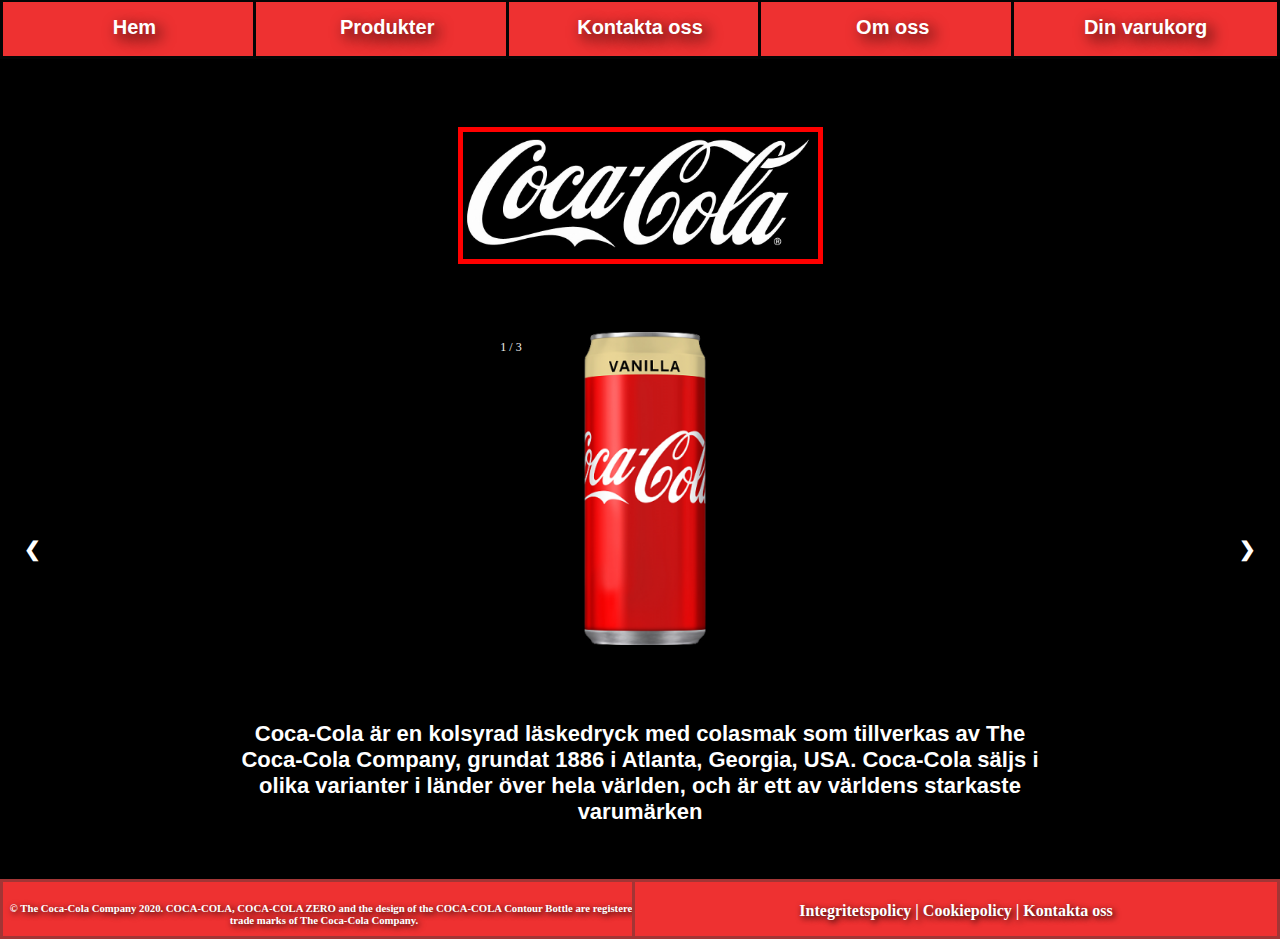
<file: hemsida/index.html>
<!DOCTYPE html>
<html>
    <head>
        <link rel="stylesheet" href="style.css">
    </head>
    <body>
        <div class="flexbox-container">
            <div class="flexbox-item flexbox-item-1">
                <a href="index.html">
                    <h3>Hem</h3>
                </a>
            </div>
            <div class="flexbox-item flexbox-item-2">
                <a href="produkter.html">
                    <h3>Produkter</h3>
                </a>
            </div>
            <div class="flexbox-item flexbox-item-3">
                <a href="kontakt.html">
                    <h3>Kontakta oss</h3>
                </a>
            </div>
            <div class="flexbox-item flexbox-item-4">
                <a href="omoss.html">
                    <h3>Om oss</h3>
                </a>
            </div>
            <div class="flexbox-item flexbox-item-5">
                <a href="varukorg.html">
                    <h3>Din varukorg</h3>
                </a>
            </div>
        </div>
    </body>
    <br>
        <div class="flexbox-containers">
            <div class="flexbox-logo">
                <img src="logo.jpg" alt="" width="350" heigt="50">
            </div>
        </div>
    <br>
    <div class="container">
        <div class="mySlides">
          <div class="numbertext">1 / 3</div>
            <img src="coca-cola_vanilla_330_ml.png" width="40%">
        </div>
      
        <div class="mySlides">
          <div class="numbertext">2 / 3</div>
            <img src="coca-cola_zero_sugar_vanilla_330_ml.png" width="40%">
        </div>
      
        <div class="mySlides">
          <div class="numbertext">3 / 3</div>
            <img src="coca-cola_zero_sugar_330_ml.png" width="40%">
        </div>

        <a class="prev" onclick="plusSlides(-1)">&#10094;</a>
        <a class="next" onclick="plusSlides(1)">&#10095;</a>
      
        <div class="caption-container">
          <p id="caption"></p>
        </div>
    <br>
    <script>
        var slideIndex = 1;
        showSlides(slideIndex);
        
        function plusSlides(n) {
          showSlides(slideIndex += n);
        }
        
        function currentSlide(n) {
          showSlides(slideIndex = n);
        }
        
        function showSlides(n) {
          var i;
          var slides = document.getElementsByClassName("mySlides");
          var dots = document.getElementsByClassName("demo");
          var captionText = document.getElementById("caption");
          if (n > slides.length) {slideIndex = 1}
          if (n < 1) {slideIndex = slides.length}
          for (i = 0; i < slides.length; i++) {
              slides[i].style.display = "none";
          }
          for (i = 0; i < dots.length; i++) {
              dots[i].className = dots[i].className.replace(" active", "");
          }
          slides[slideIndex-1].style.display = "block";
          dots[slideIndex-1].className += " active";
          captionText.innerHTML = dots[slideIndex-1].alt;
        }
        </script>

      
    <br>
        <div class="flexbox-container_b">
            <div class="flexbox-item_b flexbox-item_b_1">
                <h2>
                    Coca-Cola är en kolsyrad läskedryck med colasmak som tillverkas av The Coca-Cola Company, grundat 1886 i Atlanta, Georgia, USA. Coca-Cola säljs i olika varianter i länder över hela världen, och är ett av världens starkaste varumärken
                </h2>
            </div>
        </div>
    <br>
        <div class="flexbox-container_c">
            <div class="flexbox-item_c flexbox-item_c_1">
                <h6>
                    © The Coca-Cola Company 2020. COCA-COLA, COCA-COLA ZERO and the design of the COCA-COLA Contour Bottle are registered trade marks of The Coca-Cola Company.
                </h5>
            </div>
            <div class="flexbox-item_c flexbox-item_c_2">
                <h4>
                      Integritetspolicy  |  Cookiepolicy  |  Kontakta oss  
                </h4>
            </div>
        </div>
</file>
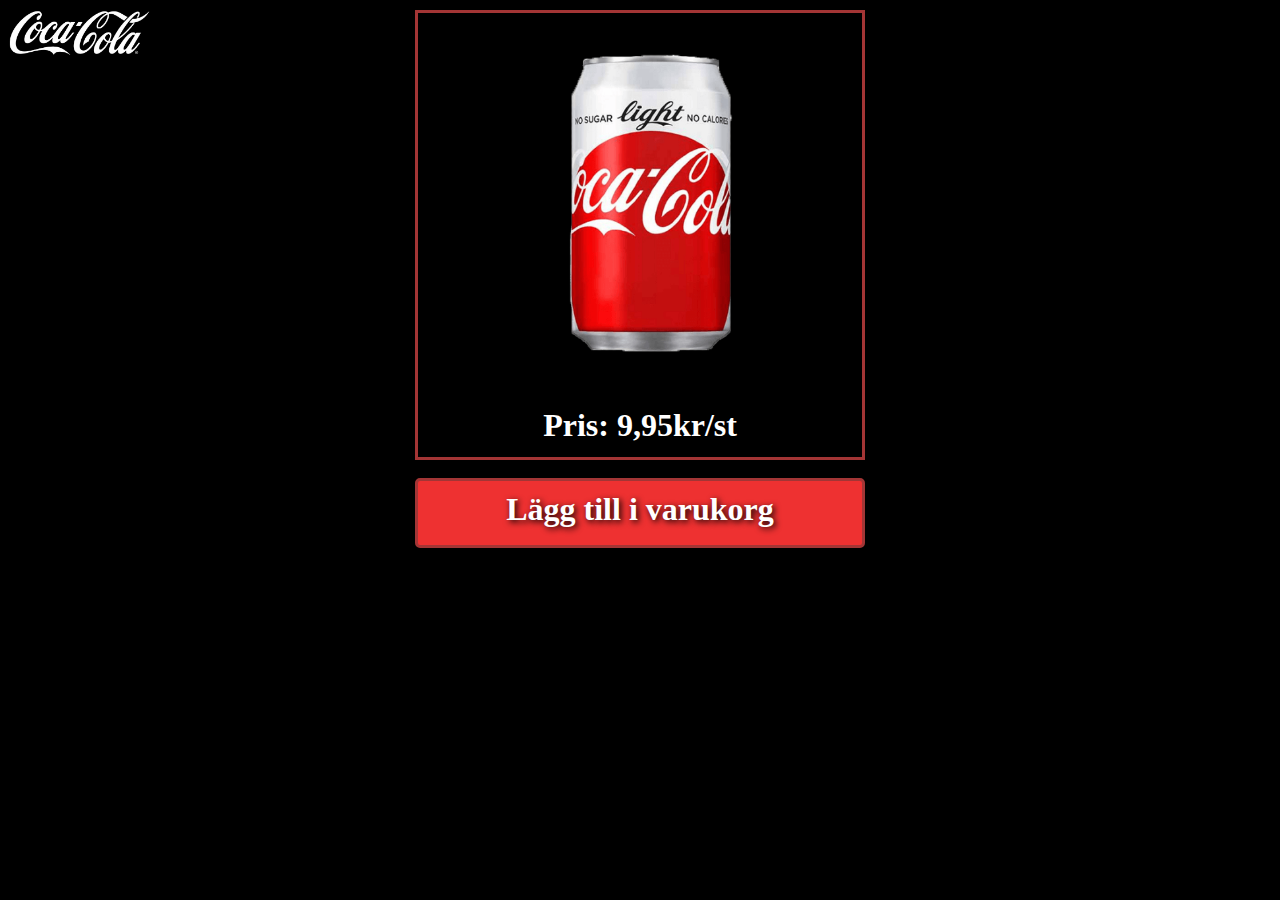
<file: hemsida/cocacola-light.html>
<!DOCTYPE html>
<html>
    <head>
        <link rel="stylesheet" href="style.css">
    </head>
    <body>
        <div class="flexbox-container_n">
            <div class="flexbox-item_n flexbox-item_n_1">
                <a href="index.html">
                    <img src="logo.jpg" height="50px">
                </a>
            </div>
        </div>
        <br>
        <div class="flexbox-container_q">
            <div class="flexbox-item_q flexbox-item_q_1">
                <img src="cocacola-light.png" height="380px">
                <h1>
                    Pris: 9,95kr/st
                </h1>
            </div>
        </div>
        <br>
        <div class="flexbox-container_z">
            <div class="flexbox-item_z flexbox-item_z_1">
                <h1>
                    Lägg till i varukorg
                </h1>
            </div>
        </div>
    </body>
</html>
</file>
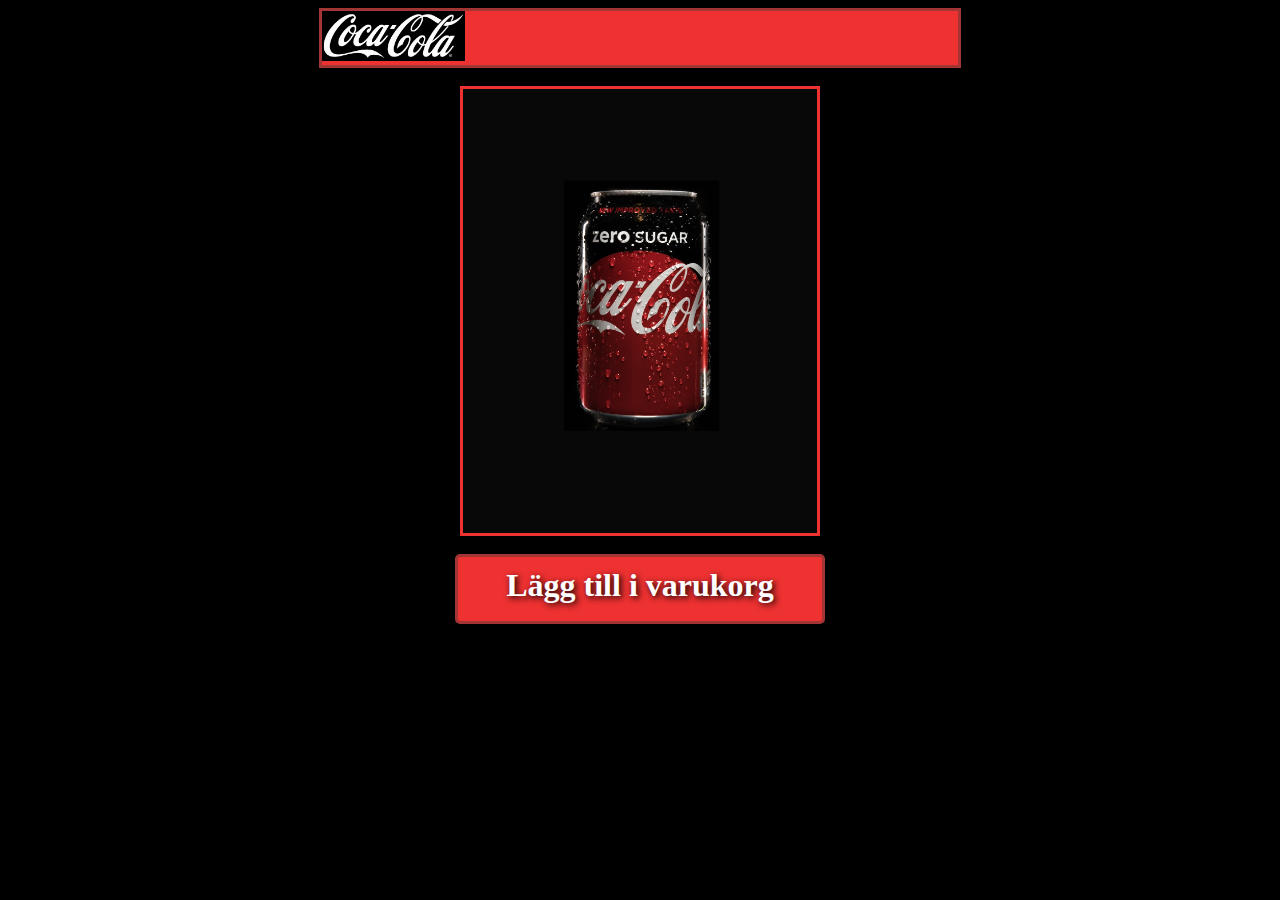
<file: hemsida/cocacola-zero.html>
<!DOCTYPE html>
<html>
    <head>
        <link rel="stylesheet" href="style.css">
    </head>
    <body>
        <div class="flexbox-container_m">
            <div class="flexbox-item_m flexbox-item_m_1">
                <a href="index.html">
                    <img src="logo.jpg" height="50px">
                </a>
            </div>
        </div>
    </body>
    <br>
        <div class="flexbox-container_o">
            <div class="flexbox-item_o flexbox-item_o_1">
                <img src="cocacola-zero.png" height="450px">
                <h1>
                    Pris: 9,95kr/st
                </h1>
            </div>
        </div>
        <br>
        <div class="flexbox-container_x">
            <div class="flexbox-item_x flexbox-item_x_1">
                <h1>
                    Lägg till i varukorg
                </h1>
            </div>
        </div>
</html>
</file>
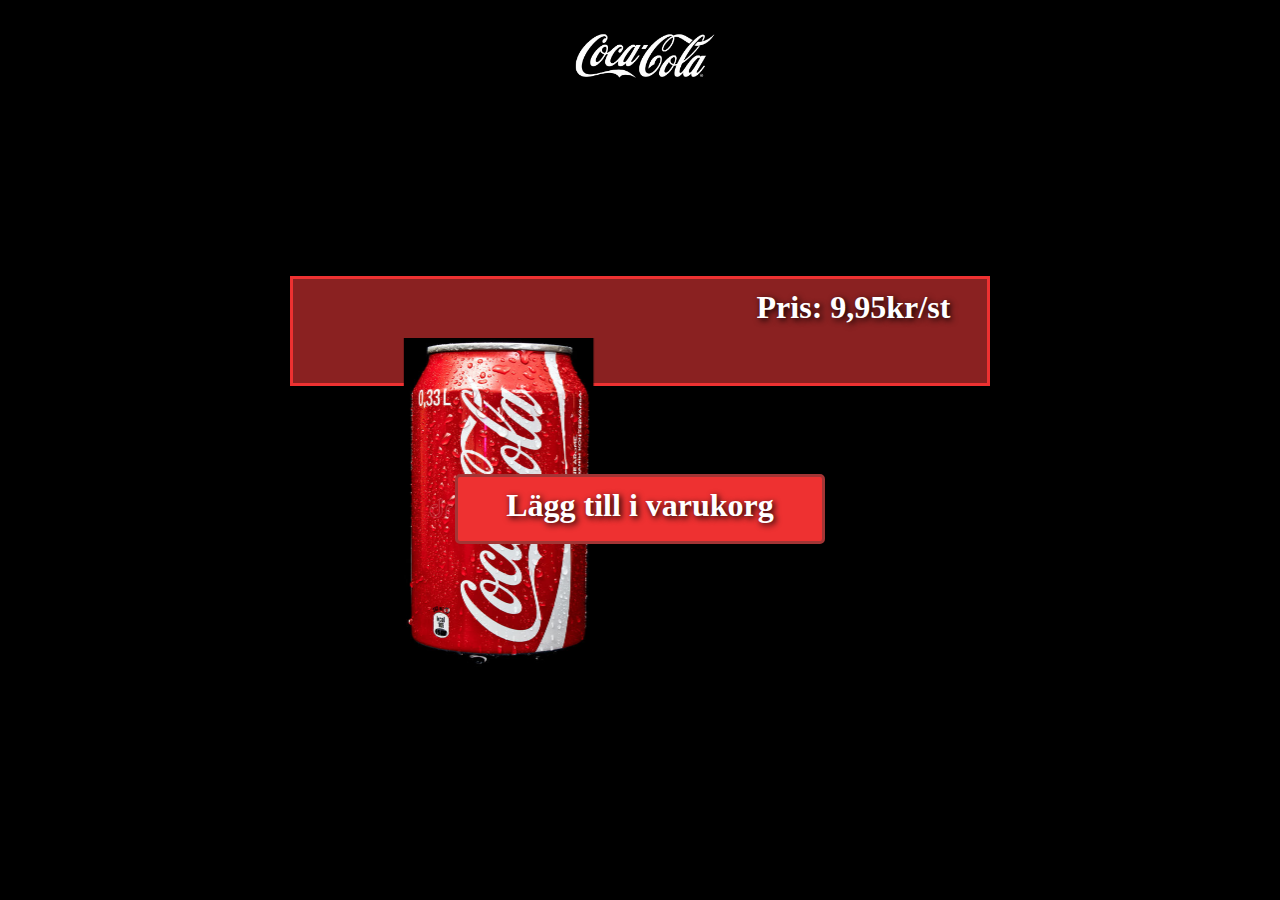
<file: hemsida/cocacola.html>
<!DOCTYPE html>
<html>
    <head>
        <link rel="stylesheet" href="style.css">
    </head>
    <body>
        <div class="flexbox-container_l">
            <div class="flexbox-item_l flexbox-item_l_1">
                <a href="index.html">
                    <img src="logo.jpg" height="50px">
                </a>
            </div>
        </div>
        <br>
        <div class="flexbox-container_p">
            <div class="flexbox-item_p flexbox-item_p_1">
                <img src="cocacola.png" height="450px">
                <h1>
                    Pris: 9,95kr/st
                </h1>
            </div>
        </div>
        <br>
        <div class="flexbox-container_å">
            <div class="flexbox-item_å flexbox-item_å_1">
                <h1>
                    Lägg till i varukorg
                </h1>
            </div>
        </div>
    </body>
</html>
</file>
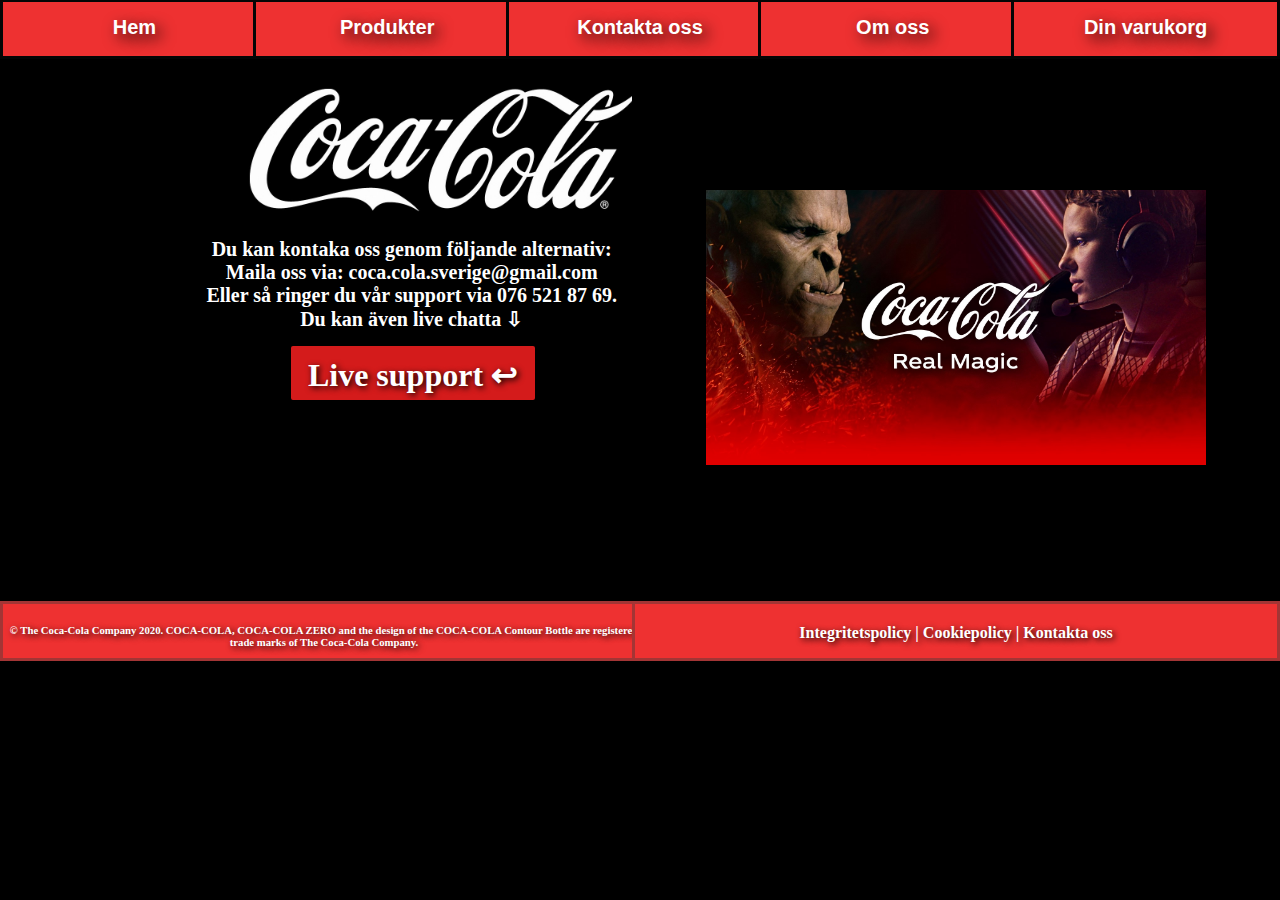
<file: hemsida/kontakt.html>
<!DOCTYPE html>
<html>
    <head>
        <link rel="stylesheet" href="style.css">
    </head>
    <body>
        <div class="flexbox-container">
            <div class="flexbox-item flexbox-item-1">
                <a href="index.html">
                    <h3>Hem</h3>
                </a>
            </div>
            <div class="flexbox-item flexbox-item-2">
                <a href="produkter.html">
                    <h3>Produkter</h3>
                </a>
            </div>
            <div class="flexbox-item flexbox-item-3">
                <a href="kontakt.html">
                    <h3>Kontakta oss</h3>
                </a>
            </div>
            <div class="flexbox-item flexbox-item-4">
                <a href="omoss.html">
                    <h3>Om oss</h3>
                </a>
            </div>
            <div class="flexbox-item flexbox-item-5">
                <a href="varukorg.html">
                    <h3>Din varukorg</h3>
                </a>
            </div>
        </div>
    </body>
    <br>
        <div class="flexbox-container_ä">
            <div class="flexbox-item_ä flexbox-item_ä_1">
                <img src="logo.jpg" width="400px" height="140px">
            </div>
            <div class="flexbox-item_ä flexbox-item_ä_2">
                <img class="img1"src="Realmagic_cocacola.png" width="500px"height="275px">
            </div>
        </div>
    <br>
        <div class="flexbox-container_ö">
            <div class="flexbox-item_ö flexbox-item_ö_1">
                <h4>
                    Du kan kontaka oss genom följande alternativ:<br>Maila oss via: coca.cola.sverige@gmail.com
                    <br>Eller så ringer du vår support via 076 521 87 69.<br> Du kan även live chatta ⇩
                </h4>
            </div>
        </div>
    <br>
        <div class="flexbox-container_u">
            <div class="flexbox-item_u flexbox-item_u_1">
                <h1>
                    Live support ↩
                </h1>
            </div>
        </div>
        <br>
        <div class="flexbox-container_c">
            <div class="flexbox-item_c flexbox-item_c_1">
                <h6>
                    © The Coca-Cola Company 2020. COCA-COLA, COCA-COLA ZERO and the design of the COCA-COLA Contour Bottle are registered trade marks of The Coca-Cola Company.
                </h5>
            </div>
            <div class="flexbox-item_c flexbox-item_c_2">
                <h4>
                      Integritetspolicy  |  Cookiepolicy  |  Kontakta oss  
                </h4>
            </div>
        </div>  
</html>
</file>
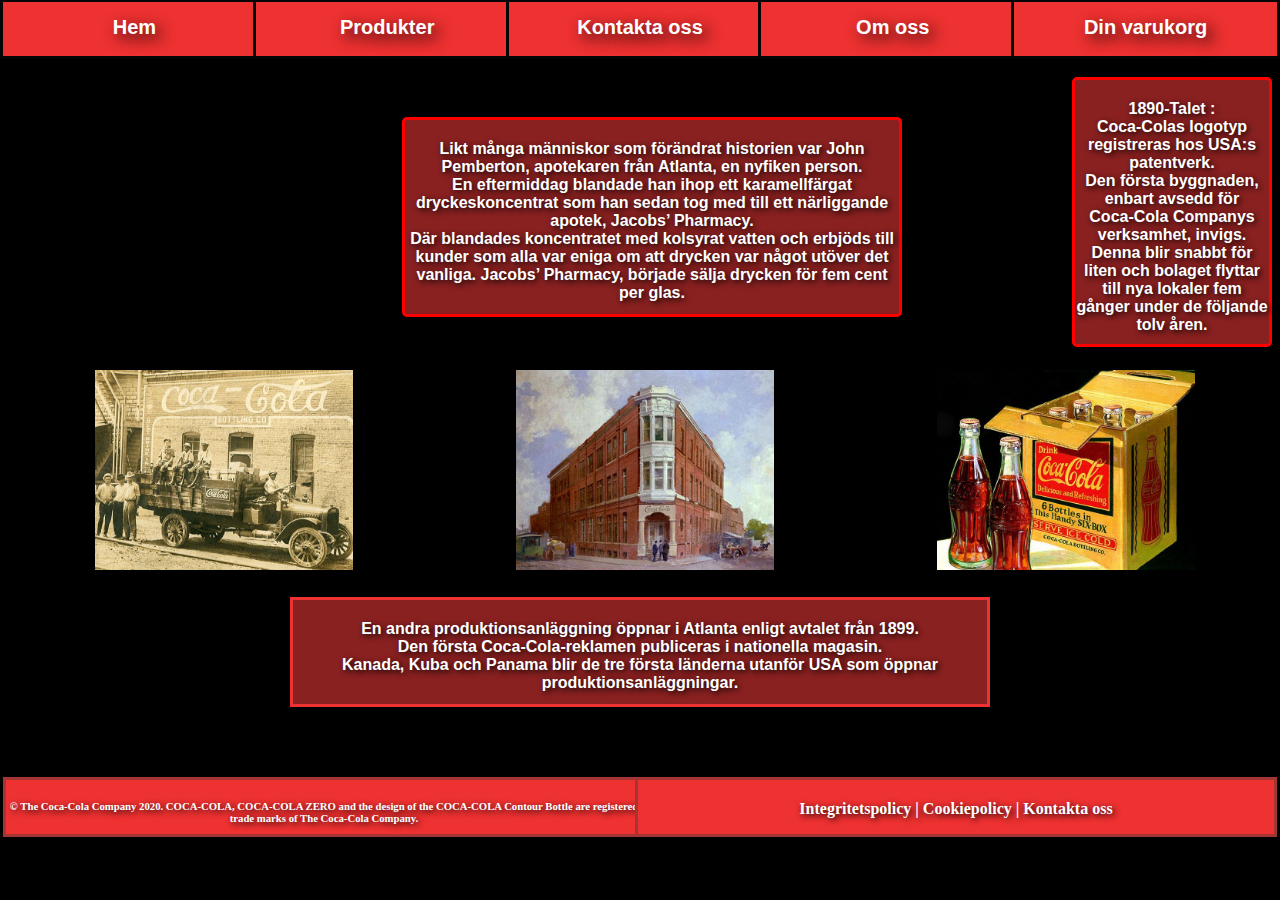
<file: hemsida/omoss.html>
<!DOCTYPE html>
<html>
    <head>
        <link rel="stylesheet" href="style.css">
    </head>
    <body>
        <div class="flexbox-container">
            <div class="flexbox-item flexbox-item-1">
                <a href="index.html">
                    <h3>Hem</h3>
                </a>
            </div>
            <div class="flexbox-item flexbox-item-2">
                <a href="produkter.html">
                    <h3>Produkter</h3>
                </a>
            </div>
            <div class="flexbox-item flexbox-item-3">
                <a href="kontakt.html">
                    <h3>Kontakta oss</h3>
                </a>
            </div>
            <div class="flexbox-item flexbox-item-4">
                <a href="omoss.html">
                    <h3>Om oss</h3>
                </a>
            </div>
            <div class="flexbox-item flexbox-item-5">
                <a href="varukorg.html">
                    <h3>Din varukorg</h3>
                </a>
            </div>
        </div>
    </body>
    <br>
        <div class="flexbox-container_r">
            <div class="flexbox-item_r flexbox-item_r_1">
                <h5>Likt många människor som förändrat historien var John Pemberton, apotekaren från Atlanta, en nyfiken person.<br> En eftermiddag blandade han ihop ett karamellfärgat dryckeskoncentrat som han sedan tog med till ett närliggande apotek, Jacobs’ Pharmacy.<br>
                    Där blandades koncentratet med kolsyrat vatten och erbjöds till kunder som alla var eniga om att drycken var något utöver det vanliga. Jacobs’ Pharmacy, började sälja drycken för fem cent per glas.
                    
                    </h5>
            </div>
            <div class="flexbox-item_r flexbox-item_r_2">
                <h5>
                   1890-Talet : <br> Coca‑Colas logotyp registreras hos USA:s patentverk.<BR>
Den första byggnaden, enbart avsedd för Coca‑Cola Companys verksamhet, invigs.<br> Denna blir snabbt för liten och bolaget flyttar till nya lokaler fem gånger under de följande tolv åren. 
                </h5>
            </div>
        </div>
        <div class="flexbox-container_l">
            <div class="flexbox-item_l flexbox-item_l_1">
                <img src="coca cola historia.jpg"height="200px">
            </div>
            <div class="flexbox-item_l flexbox-item_l_2">
                <img src="Cocacola-historia.jpg"height="200px">
            </div>
            <div class="flexbox-item_l flexbox-item_l_3">
                <img src="cocacola historia 2.jpg"height="200px">
            </div>
        </div>
        <div class="flexbox-container_p">
            <div class="flexbox-item_p flexbox-item_p_1">
                <h5>
                    En andra produktionsanläggning öppnar i Atlanta enligt avtalet från 1899.<br>Den första Coca‑Cola-reklamen publiceras i nationella magasin.<br>Kanada, Kuba och Panama blir de tre första länderna utanför USA som öppnar produktionsanläggningar.
                </h5>
            </div>
        </div>
        <div class="flexbox-container_m">
            <div class="flexbox-item_m flexbox-item_m_1">
                <h6>
                    © The Coca-Cola Company 2020. COCA-COLA, COCA-COLA ZERO and the design of the COCA-COLA Contour Bottle are registered trade marks of The Coca-Cola Company.
                </h5>
            </div>
            <div class="flexbox-item_m flexbox-item_m_2">
                <h4>
                  Integritetspolicy  |  Cookiepolicy  |  Kontakta oss  
                </h4>
            </div>
        </div>
</html>
</file>
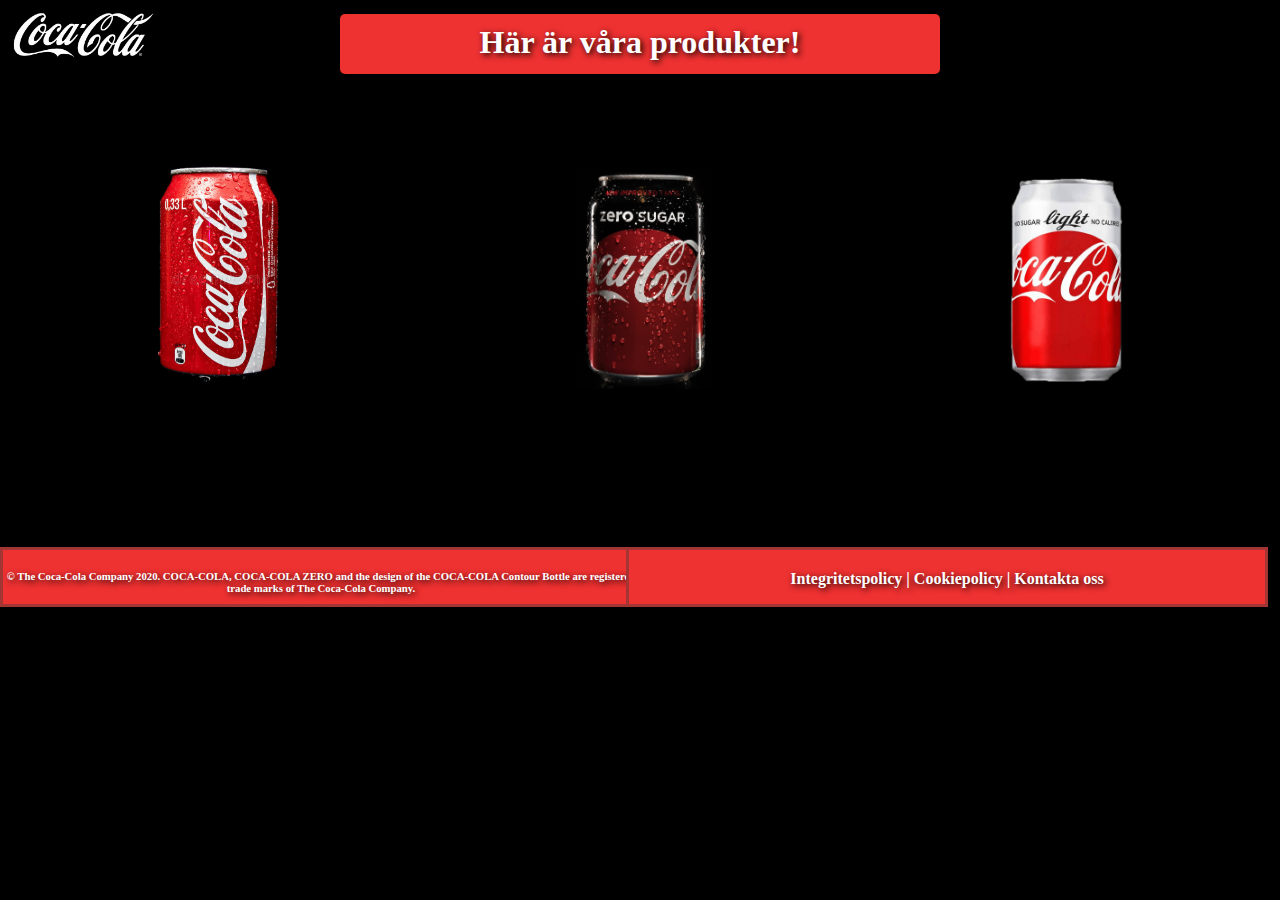
<file: hemsida/produkter.html>
<!DOCTYPE html>
<html>
    <head>
        <link rel="stylesheet" href="style.css">
    </head>
    <body>
        <div class="flexbox-container_d">
            <div class="flexbox-item_d flexbox-item_d_1">
                <a href="index.html">
                    <img src="logo.jpg" height="50px">
                </a>
            </div>
        </div>
    </body>
    <br>
        <div class="flexbox-container_h">
            <div class="flexbox-item_h flexbox-item_h_1">
               <h1>Här är våra produkter!</h1>
            </div>
        </div>
    <br>
        <div class="flexbox-container_j">
            <div class="flexbox-item_j flexbox-item_j_1">
                <a href="cocacola.html">
                    <img src="cocacola.png"height="300px">
                </a>
            </div>
            <div class="flexbox-item_j flexbox-item_j_2">
                <a href="cocacola-zero.html">
                    <img src="cocacola-zero.png"height="400px">
                </a>
            </div>
            <div class="flexbox-item_j flexbox-item_j_3">
                <a href="cocacola-light.html">
                    <img src="cocacola-light.png"height="260px">
                </a>
            </div>
            <br>
            <div class="flexbox-container_k">
                <div class="flexbox-item_k flexbox-item_k_1">
                    <h6>
                        © The Coca-Cola Company 2020. COCA-COLA, COCA-COLA ZERO and the design of the COCA-COLA Contour Bottle are registered trade marks of The Coca-Cola Company.
                    </h5>
                </div>
                <div class="flexbox-item_k flexbox-item_k_2">
                    <h4>
                      Integritetspolicy  |  Cookiepolicy  |  Kontakta oss  
                    </h4>
                </div>
            </div>
        </div>
</html>
</file>
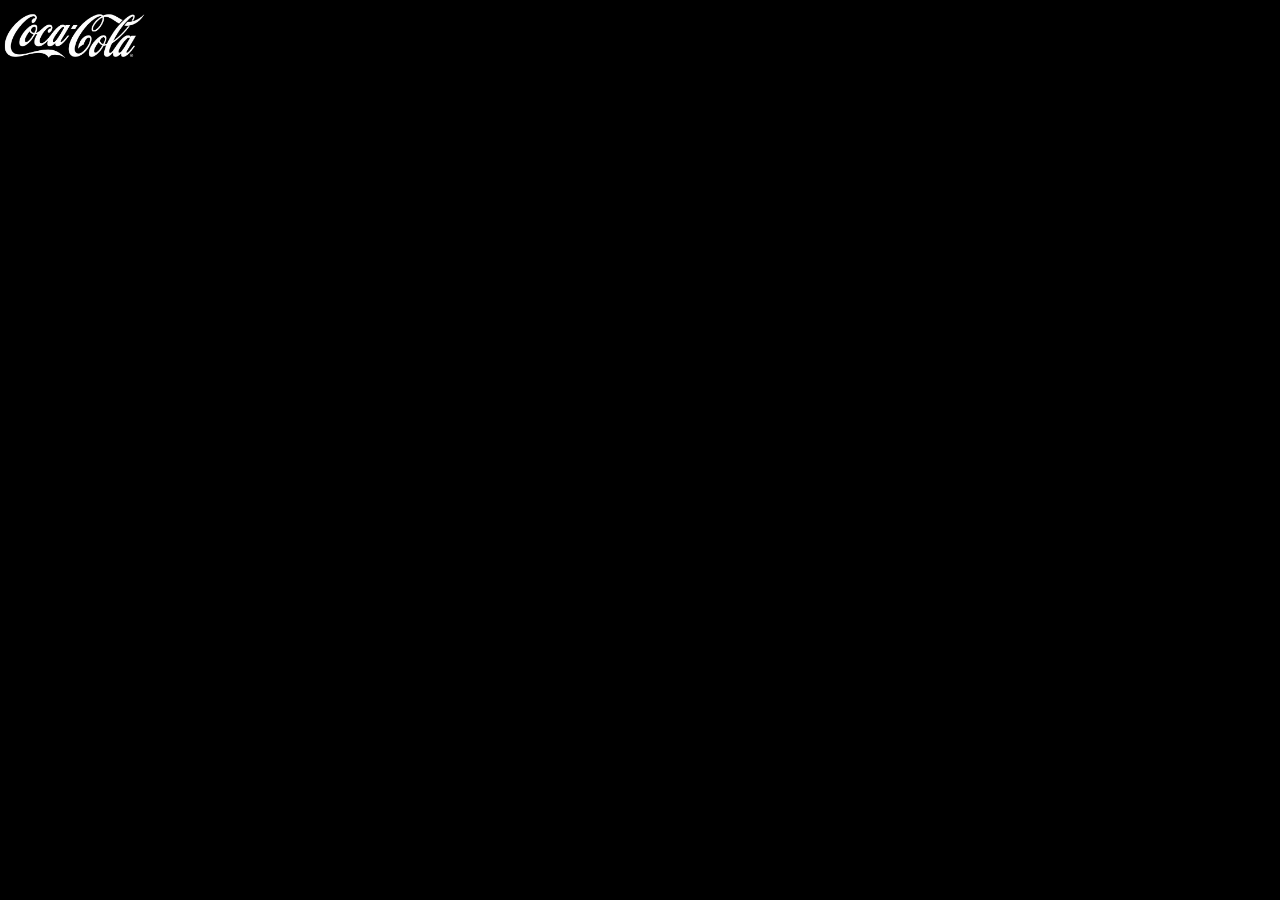
<file: hemsida/varukorg.html>
<!DOCTYPE html>
<html>
    <head>
        <link rel="stylesheet" href="style.css">
    </head>
    <body>
        <div class="flexbox-container_g">
            <div class="flexbox-item_g flexbox-item_g_1">
                <a href="index.html">
                    <img src="logo.jpg" height="50px">
                </a>
            </div>
        </div>
    </body>
</html>
</file>
<file: hemsida/style.css>
body{background-color:black;

}
.flexbox-container {
    display: flex;
    align-items: stretch;
    
}
/*Det här är min header, som jag gjorde röd, men 5 blocks på heighten 60px, sen gjorde jag en border som var svart mellan dem*/
.flexbox-item {
    width: 500px;
    height: 60px;
    margin-left: -8px;
    margin-top: -9px;
    margin-right: -8px;
    border: 3px solid rgb(5, 5, 5);
    background-color:rgb(238, 49, 49);
    flex-direction: row;
    flex-wrap: wrap;
}   
/*Här ändrar jag text färg font och skugga för alla texter som är h3, jag använde mig av margin top för att för flytt texten neråt till den postion jag tyckte passa bäst*/
h3{
    text-align: center;
    color:white;
    font-family:-apple-system, BlinkMacSystemFont, 'Segoe UI', Roboto, Oxygen, Ubuntu, Cantarell, 'Open Sans', 'Helvetica Neue', sans-serif;
    text-shadow: 5px 5px 15px #000;
    margin-top: 14px;
    font-size: 20px;
}
/*tog bort unlinen på alla länkar till andra sidor. */
a {
    text-decoration: none;
}
/*Här gjorde jag en box för logan på widthen 365 och heighten 137, som hade en borde på 5px som var röd,
 sen satte jag en margin på 50px för att animation ska ha plats att röra sig
 Sedan flyttade jag bilden centrerat med hjälp av margin left
 animation duration tog jag på 2s så att den inte skulle bli för långsamm men inte för snabb heller
 animation iteration count infite är satt för att den aldrig skall sluta göra sin animation
 postion relative för att den ska starta i mitten och utgå där när animation loopar*/
.flexbox-logo {
    width: 365px;
    height: 137px;
    margin: 50px;
    background-color:rgb(0, 0, 0);
    border: 5px solid red;
    margin-left: 450px;
    animation-duration: 2s;
    animation-name: logo;
    animation-iteration-count: infinite;
    animation-direction: alternate;
    position: relative;
    animation-timing-function: linear;
}
/*Här byter jag bara färgerna för varje rörelse logan göra, och så sätter jag kodinater på vart logan skall åka, t.ex. left:0px; top 100px;
vilket betyder att den kommer placera sig 100 pixlar upp från sin utgångs punkt och 0px åt vänster
10% och 20% och följande betyder när 20% av animation är gjorde gör det här. */
@keyframes logo{
    10% {border-color: darkred;left: 0px; top:0px;}
    20% {border-color: red;left: 50px; top: 0px;}
    30% {border-color: darkorange;left: 50px; top: 50px;}
    40% {border-color: orange;left: 0px; top: 50px;}
    50% {border-color: yellow;left: -50px; top: 50px;}
    60%{border-color: greenyellow;left: -50px; top: 0px;}
    70%{border-color: green;left: -50px; top: -50px;}
    80%{border-color: lightskyblue;left: 0px; top: -50px;}
    90%{border-color: blue;left: 50px; top: -50px;}
    100%{border-color: darkslateblue;left: 50px; top: 0px;}

}
/*här använda mig av justify-content:center för att centrera texten*/
.flexbox-container_b {
    display: flex;
    align-items: stretch;
    justify-content: center;
}
.flexbox-item_b {
    width: 800px;
    height: 200px;
    margin-left: -8px;
    margin-top: 0px;
    margin-right: -8px;
    margin-bottom: -10px;

}   

h2{
text-align: center;
color:rgb(255, 255, 255);
font-family:-apple-system, BlinkMacSystemFont, 'Segoe UI', Roboto, Oxygen, Ubuntu, Cantarell, 'Open Sans', 'Helvetica Neue', sans-serif;
text-shadow: 2px 2px 6px #000;
margin-top: 20px;
font-size: 22px;
}

h6{
    text-align: center;
    color:rgb(255, 255, 255);
    font-family:'Times New Roman', Times, serif;
    text-shadow: 2px 2px 6px #000;
    margin-top: 20px;
    }   
    h4{
        text-align: center;
        color:rgb(255, 255, 255);
        font-family:'Times New Roman', Times, serif;
        text-shadow: 2px 2px 6px #000;
        margin-top: 20px;
        }
.flexbox-container_c {
    display: flex;
    align-items: stretch;
    justify-content: space-around;
}
.flexbox-item_c {
    width: 1300px;
    height: 60px;
    margin-left: -8px;
    margin-top: -30px;
    margin-right: -8px;
    margin-bottom: -10px;
    border: 3px solid rgb(163, 53, 53);
    background-color:rgb(238, 49, 49);
}   


.flexbox-container_d {
    display: flex;
    align-items: stretch;
    justify-content: space-around;
}
.flexbox-item_d {
    width: 1300px;
    height: 49px;
    margin-left: -8px;
    margin-top: 0px;
    margin-right: -8px;
    margin-bottom: -10px;
    border: 3px solid rgb(0, 0, 0);
    background-color:rgb(0, 0, 0);
}   

.flexbox-item_d_1{
    flex-grow: 0;
    min-height: 25px;
    margin-left: 1px;
    margin-top: -1px;
}
.flexbox-container_e {
    display: flex;
    align-items: stretch;
    justify-content: space-around;
}
.flexbox-item_e {
    width: 1300px;
    height: 60px;
    margin-left: -8px;
    margin-top: 0px;
    margin-right: -8px;
    margin-bottom: -10px;
    border: 3px solid rgb(0, 0, 0);
    background-color:rgb(0, 0, 0);
}   

.flexbox-container_f {
    display: flex;
    align-items: stretch;
    justify-content: space-around;
}
.flexbox-item_f {
    width: 1300px;
    height: 60px;
    margin-left: -8px;
    margin-top: 0px;
    margin-right: -8px;
    margin-bottom: -10px;
    border: 3px solid rgb(0, 0, 0);
    background-color:rgb(0, 0, 0);
}   

.flexbox-container_g {
    display: flex;
    align-items: stretch;
    justify-content: space-around;
}
.flexbox-item_g {
    width: 1300px;
    height: 60px;
    margin-left: -8px;
    margin-top: 0px;
    margin-right: -8px;
    margin-bottom: -10px;
    border: 3px solid rgb(0, 0, 0);
    background-color:rgb(0, 0, 0);
}   

.flexbox-container_h {
    display: flex;
    align-items: stretch;
    justify-content: space-around;
}
.flexbox-item_h {
    width: 600px;
    height: 60px;
    margin-left: -8px;
    margin-top: -50px;
    margin-right: -8px;
    margin-bottom: -10px;
    border: 3px rgb(0, 0, 0);
    border-radius: 5px;
    background-color:rgb(238, 49, 49);
}   


h1{
    text-align: center;
    color:rgb(255, 255, 255);
    font-family:'Times New Roman', Times, serif;
    text-shadow: 2px 2px 6px #000;
    margin-top: 10px;
    }
.flexbox-container_j{
    display: flex;
    flex-wrap: wrap;
    height: 800px   ;
}
.flexbox-item_j{
    display: flex;
    justify-content: center;
    justify-content: space-around;
    flex-grow: 0px;
    flex-basis: 10px;
    height: 100px;
    flex: 32%;
    margin-bottom: 2%;
    margin-left: 10px;
    border: 3px solid rgb(0, 0, 0);
    background-color: rgb(0, 0, 0);
}

/*anledning till jag använda mig margintops på dessa två items är pågrund av att bilderna har olika storlekar, men eftersmo det är utklippta bilder så betyder det längden mellan toppen av bilden och till toppen av cola burken på bilden är längre vilket betyder att bilderna blir ojämna. Därför har jag inget aannat val än att använda mig av margin*/
.flexbox-item_j_1{
    margin-top: 40px;

}

.flexbox-item_j_3{
    margin-top: 65px;

}
.flexbox-container_k {
    display: flex;
    align-items: stretch;
    justify-content: space-around;
}
.flexbox-item_k {
    width: 642px;
    height: 60px;
    margin-left: -8px;
    margin-top: 0px;
    margin-right: -8px;
    border: 3px solid rgb(163, 53, 53);
    background-color:rgb(238, 49, 49);
}
.flexbox-container_o {
    display: flex;
    align-items: stretch;
    justify-content: space-around;
}
.flexbox-item_o {
    width: 360px;   
    height: 450px;
    margin-left: 0px;
    margin-top: 0px;
    margin-right: 0px;
    border: 3px solid rgb(238, 49, 49);
    background-color:rgb(8, 8, 8);
}

.flexbox-container_p {
    display: flex;
    align-items: stretch;
    justify-content: space-around;
}
.flexbox-item_p {
    width: 355px;
    height: 450px;
    margin-left: -8px;
    margin-top: -70px;
    margin-right: -8px;
    border: 3px solid rgb(238, 49, 49);
    background-color:rgb(0, 0, 0);
}

.flexbox-container_q {
    display: flex;
    align-items: stretch;
    justify-content: space-around;
}
.flexbox-item_q {
    width: 450px;
    height: 450px;
    margin-left: -8px;
    margin-top: -70px;
    margin-right: -8px;
    border: 3px solid rgb(163, 53, 53);
    background-color:rgb(0, 0, 0);
}

.flexbox-container_z {
    display: flex;
    align-items: stretch;
    justify-content: space-around;
}
.flexbox-item_z {
    width: 450px;
    height: 70px;
    margin-left: -8px;
    margin-top: 0px;
    margin-right: -8px;
    border: 3px solid rgb(163, 53, 53);
    background-color:rgb(238, 49, 49);
    border-radius: 5px;
}

.flexbox-container_x {
    display: flex;
    align-items: stretch;
    justify-content: space-around;
}
.flexbox-item_x {
    width: 370px;
    height: 70px;
    margin-left: -8px;
    margin-top: 0px;
    margin-right: -8px;
    border: 3px solid rgb(163, 53, 53);
    background-color:rgb(238, 49, 49);
    border-radius: 5px;
}
.flexbox-item_x_1{
    flex-grow: 0;
    min-height: 25px;
}
.flexbox-container_å {
    display: flex;
    align-items: stretch;
    justify-content: space-around;
}
.flexbox-item_å {
    width: 370px;
    height: 70px;
    margin-left: -8px;
    margin-top: 0px;
    margin-right: -8px;
    border: 3px solid rgb(163, 53, 53);
    background-color:rgb(238, 49, 49);
    border-radius: 5px;
}
.flexbox-item_å_1{
    flex-grow: 0;
    min-height: 25px;
}
.flexbox-container_ä {
    display: flex;
    align-items: stretch;
    justify-content: center;
}
.flexbox-item_ä {
    width: 950px;
    height: 500px;
    margin-left: -8px;
    margin-top: 0px;
    margin-right: -8px;
    border: 3px solid rgb(0, 0, 0);
    background-color:rgb(0, 0, 0);
    border-radius: 5px;
    justify-content: space-between;
    display: flex;
}
.flexbox-item_ä_1{
    display: flex;
    justify-content: flex-end;
}
.flexbox-item_ä_2{
    display: flex;
    justify-content: center;
    align-items: center;
}
.flexbox-container_ö {
    display: flex;
    align-items: stretch;
    justify-content: flex-start;
}
.flexbox-item_ö {
    width: 620px;
    height: 1px;
    margin-left: -8px;
    margin-top: -380px;
    margin-right: -8px;
    border: 3px solid rgb(0, 0, 0);
    background-color:rgb(0, 0, 0);
    border-radius: 5px;
    justify-content: space-between;
    display: flex;
    font-size: 20px;
}
.flexbox-item_ö_1{
    display: flex;
    justify-content: flex-end;
}
.flexbox-container_u {
    display: flex;
    align-items: stretch;
    justify-content: flex-start;
}
.flexbox-item_u {
    width: 250px;
    height: 60px;
    margin-left: 280px;
    margin-top: -270px;
    margin-right: -8px;
    border: 3px solid rgb(0, 0, 0);
    background-color:rgb(212, 27, 27);
    border-radius: 5px;
    display: flex;
}
.flexbox-item_u_1{
    display: flex;
    justify-content: center;
}
* {
    box-sizing: border-box;
  }
  .container {
    position: relative; 
  }
  .mySlides {
    display: none;
    margin: auto;
    margin-left: 38%;
  }
  

  .cursor {
    cursor: pointer;
  }
  
  .prev,
  .next {
    cursor: pointer;
    position: absolute;
    top: 40%;
    width: auto;
    padding: 16px;
    margin-top: -50px;
    color: white;
    font-weight: bold;
    font-size: 20px;
    border-radius: 0 3px 3px 0;
    user-select: none;
    -webkit-user-select: none;
  }
  

  .next {
    right: 0;
    border-radius: 3px 0 0 3px;
  }
  

  .prev:hover,.next:hover {
    background-color: rgba(0, 0, 0, 0.8);
  }

  .numbertext {
    color: #f2f2f2;
    font-size: 12px;
    padding: 8px 12px;
    position: absolute;
    top: 0;
  }
  .column {
    float: left;
    width: 16.66%;
  }

  .demo {
    opacity: 0.6;
  } 
  .demo:hover {
    opacity: 1;
  }
.flexbox-container_r {
    display: flex;
    justify-content: flex-end;
}

.flexbox-item_r_1 {
    width: 500px;
    height: 200px;
    margin-left: 0px;
    margin-top: 40px;
    margin-right: 0px;
    border: 3px solid red;
    background-color:rgb(138,33,33);  
    border-radius: 5px;
}
.flexbox-item_r_2{
    width: 200px;
    height: 270px;
    margin-left: 170px;
    margin-top: 0px;
    margin-right: 0px;
    border: 3px solid red;
    background-color:rgb(138, 33, 33);  
    border-radius: 5px;
}
h5{
    text-align: center;
    color:rgb(255, 255, 255);
    font-family:'Gill Sans', 'Gill Sans MT', Calibri, 'Trebuchet MS', sans-serif;
    text-shadow: 2px 2px 6px #000;
    margin-top: 20px;
    font-size: 16px;
    }
    .flexbox-container_l{
        display: flex;
        flex-wrap: wrap;
        height: 320px;
        background-color: rgb(0, 0, 0);
    }
    .flexbox-item_l{
        display: flex;
        justify-content: center;
        justify-content: space-around;
        flex-grow: 0px;
        flex-basis: 10px;
        height: 100px;
        flex: 32%;
        margin-bottom: 2%; 
        margin-left: 10px;
        border: 3px solid rgb(0, 0, 0);
        background-color: rgb(0, 0, 0);
        margin-top: 20px;
    }
    .flexbox-container_p{
        display: flex;
        flex-wrap: wrap;
        height: 110px;
        background-color: rgb(0, 0, 0);
    }
    .flexbox-item_p{
        width: 700px;
        display: flex;
        justify-content: center;
        justify-content: space-around;
        height: 110px;
        background-color: rgb(138, 33, 33);
    }
.flexbox-container_m {
    display: flex;
    align-items: stretch;
    justify-content: space-around;
}
.flexbox-item_m {
    width: 642px;
    height: 60px;
    margin-left: -8px;
    margin-top: 0px;
    margin-right: -8px;
    border: 3px solid rgb(163, 53, 53);
    background-color:rgb(238, 49, 49);
}
</file>
